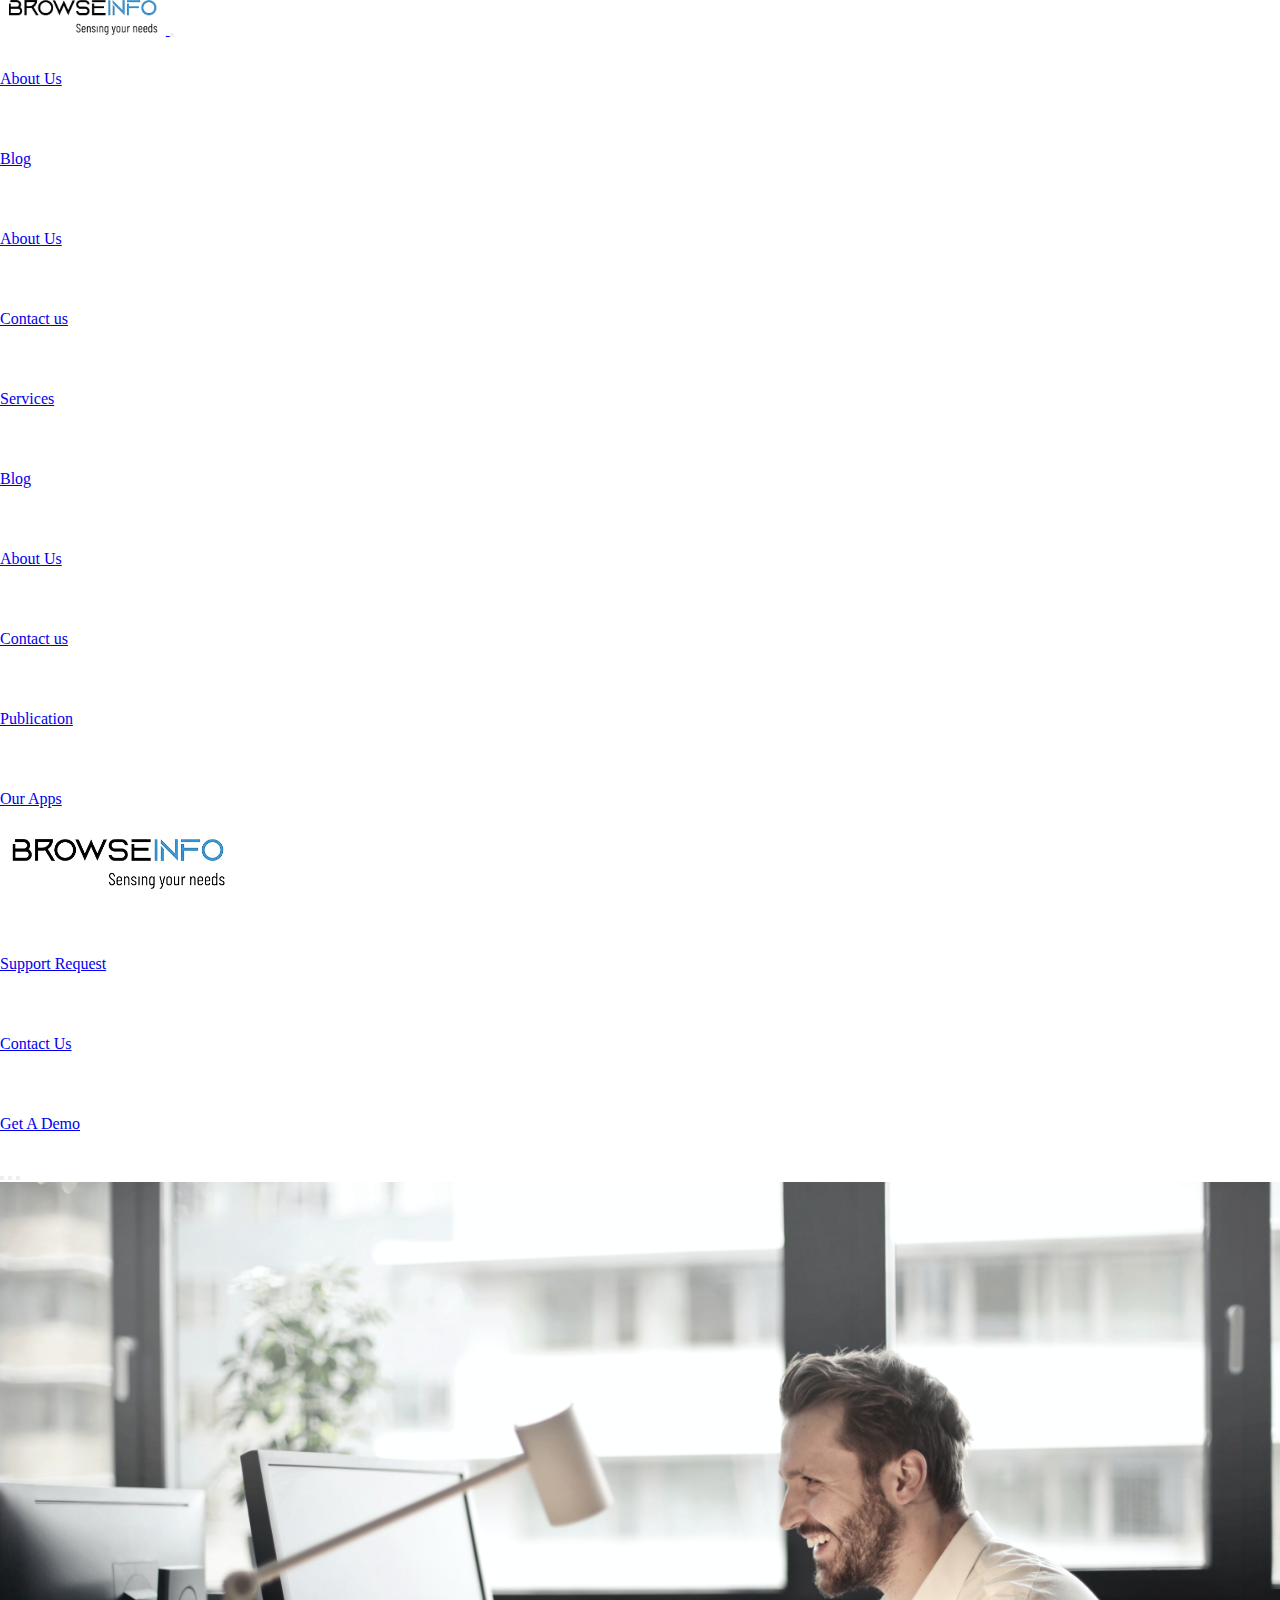
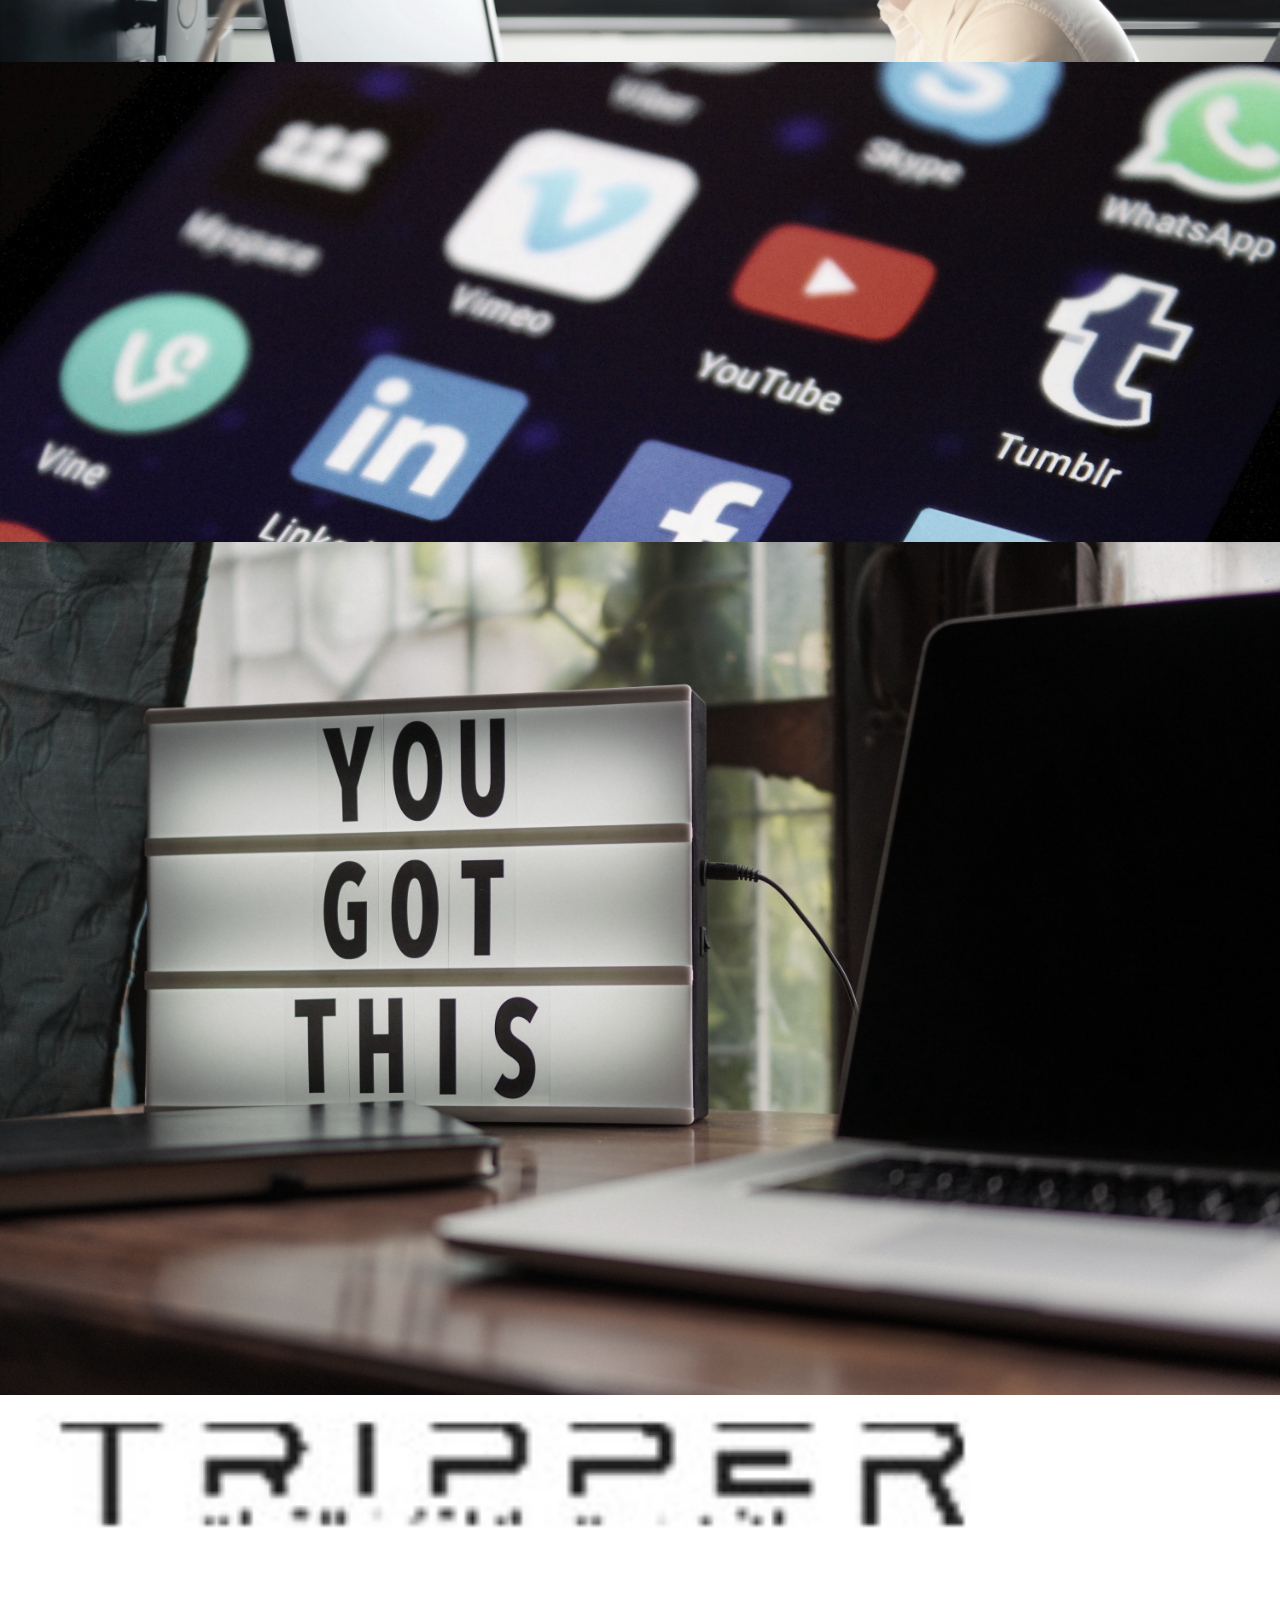
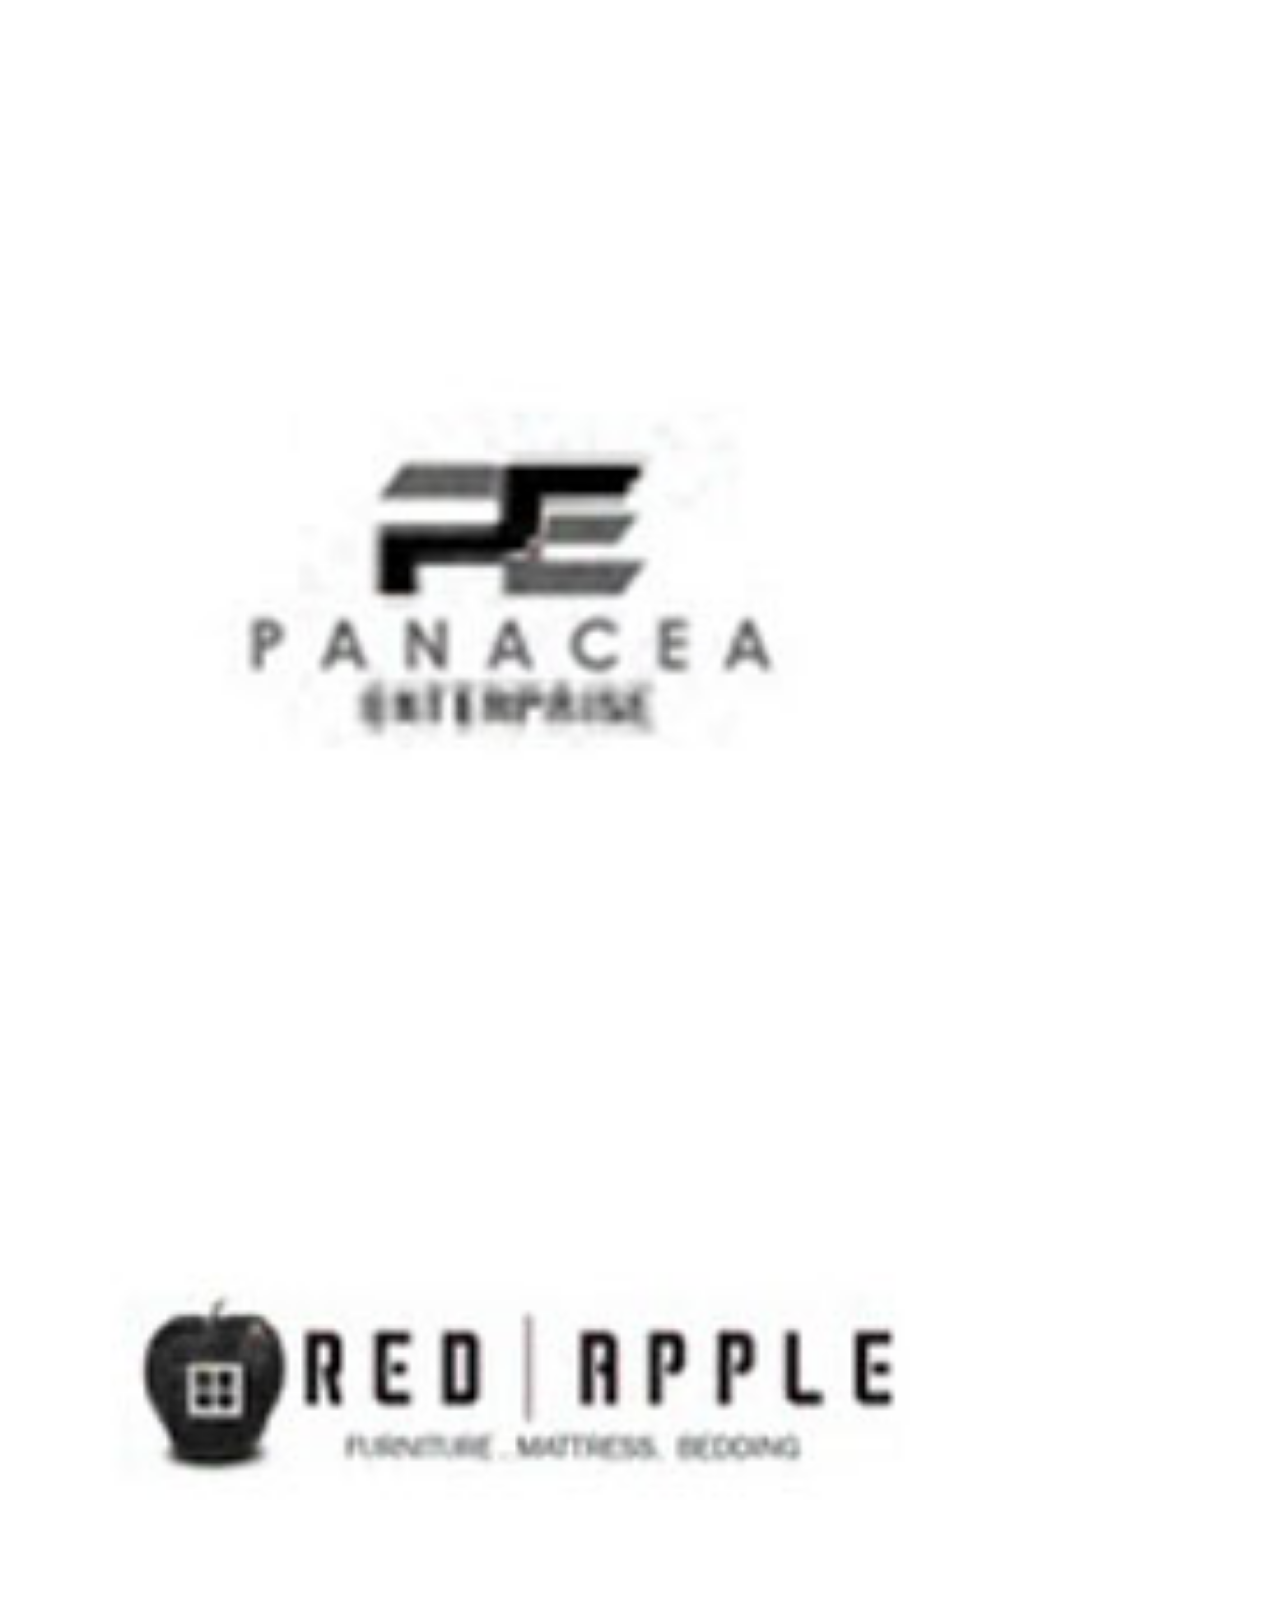
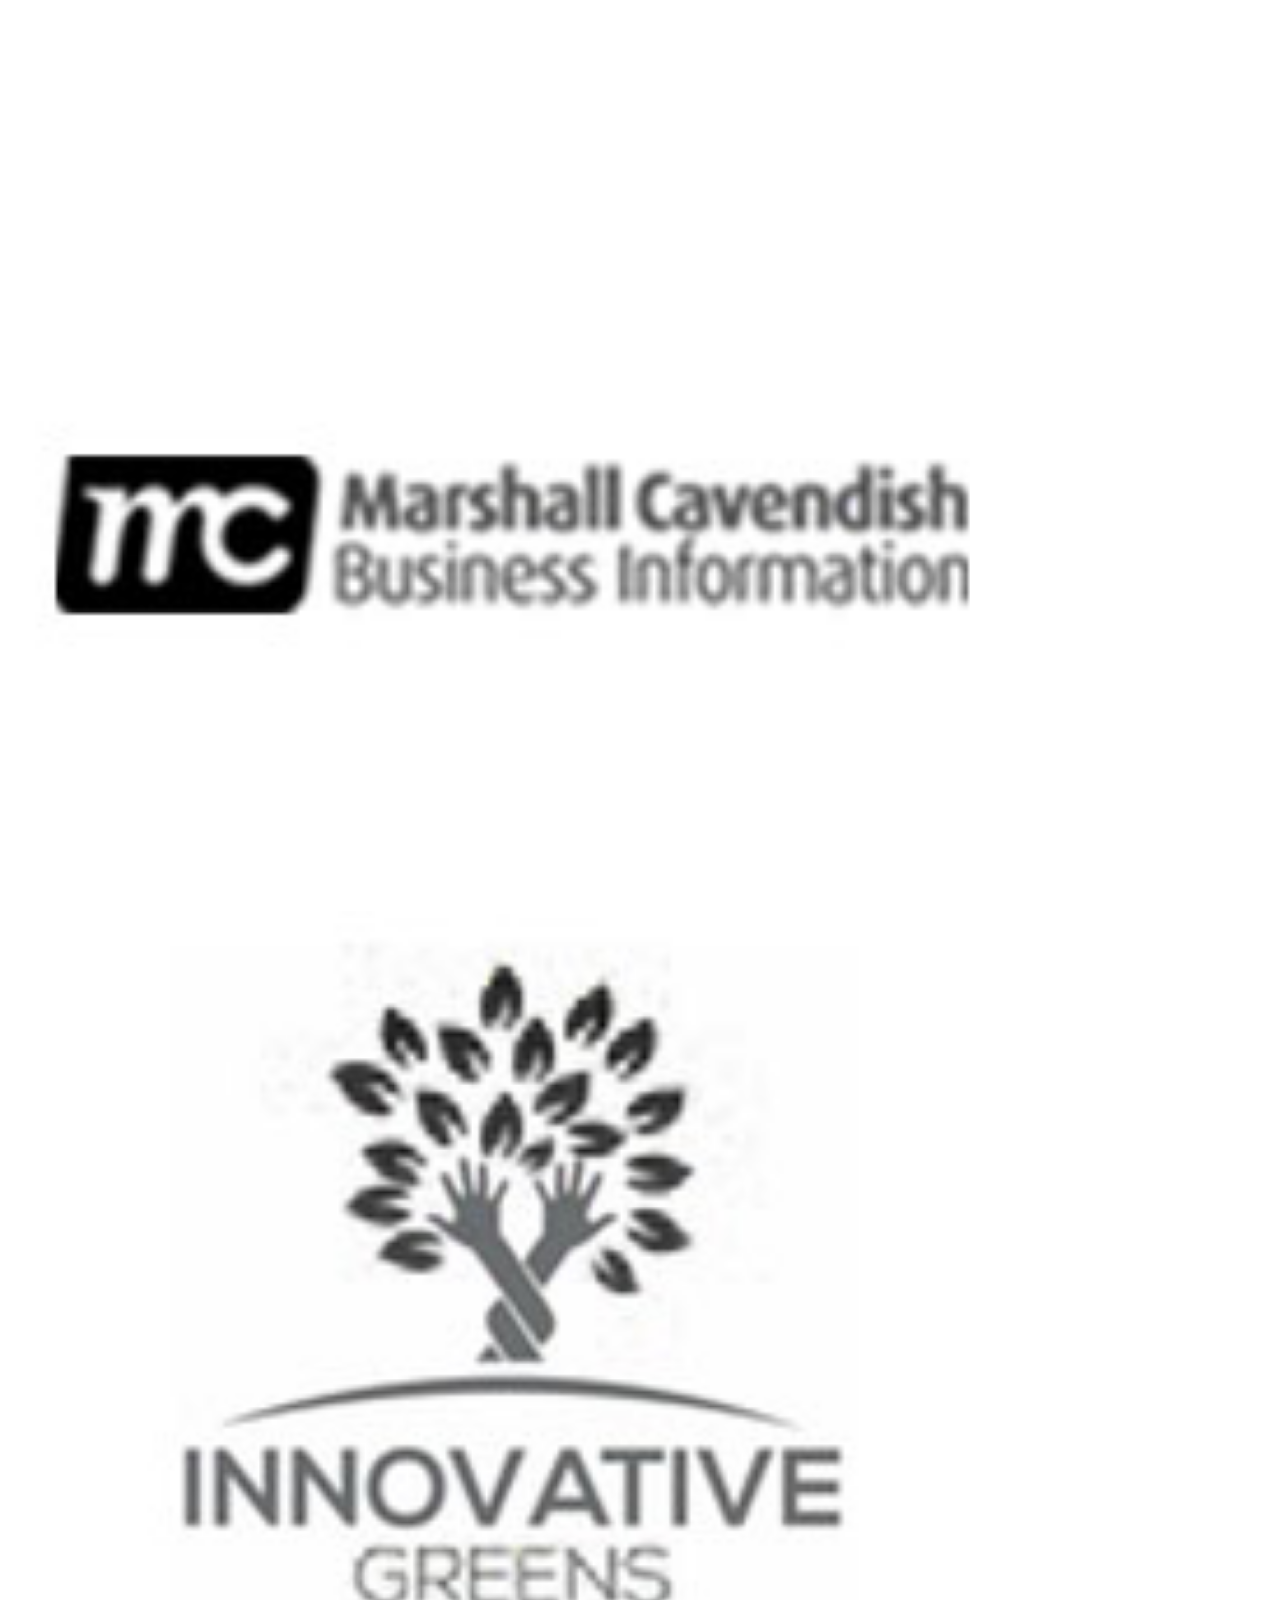
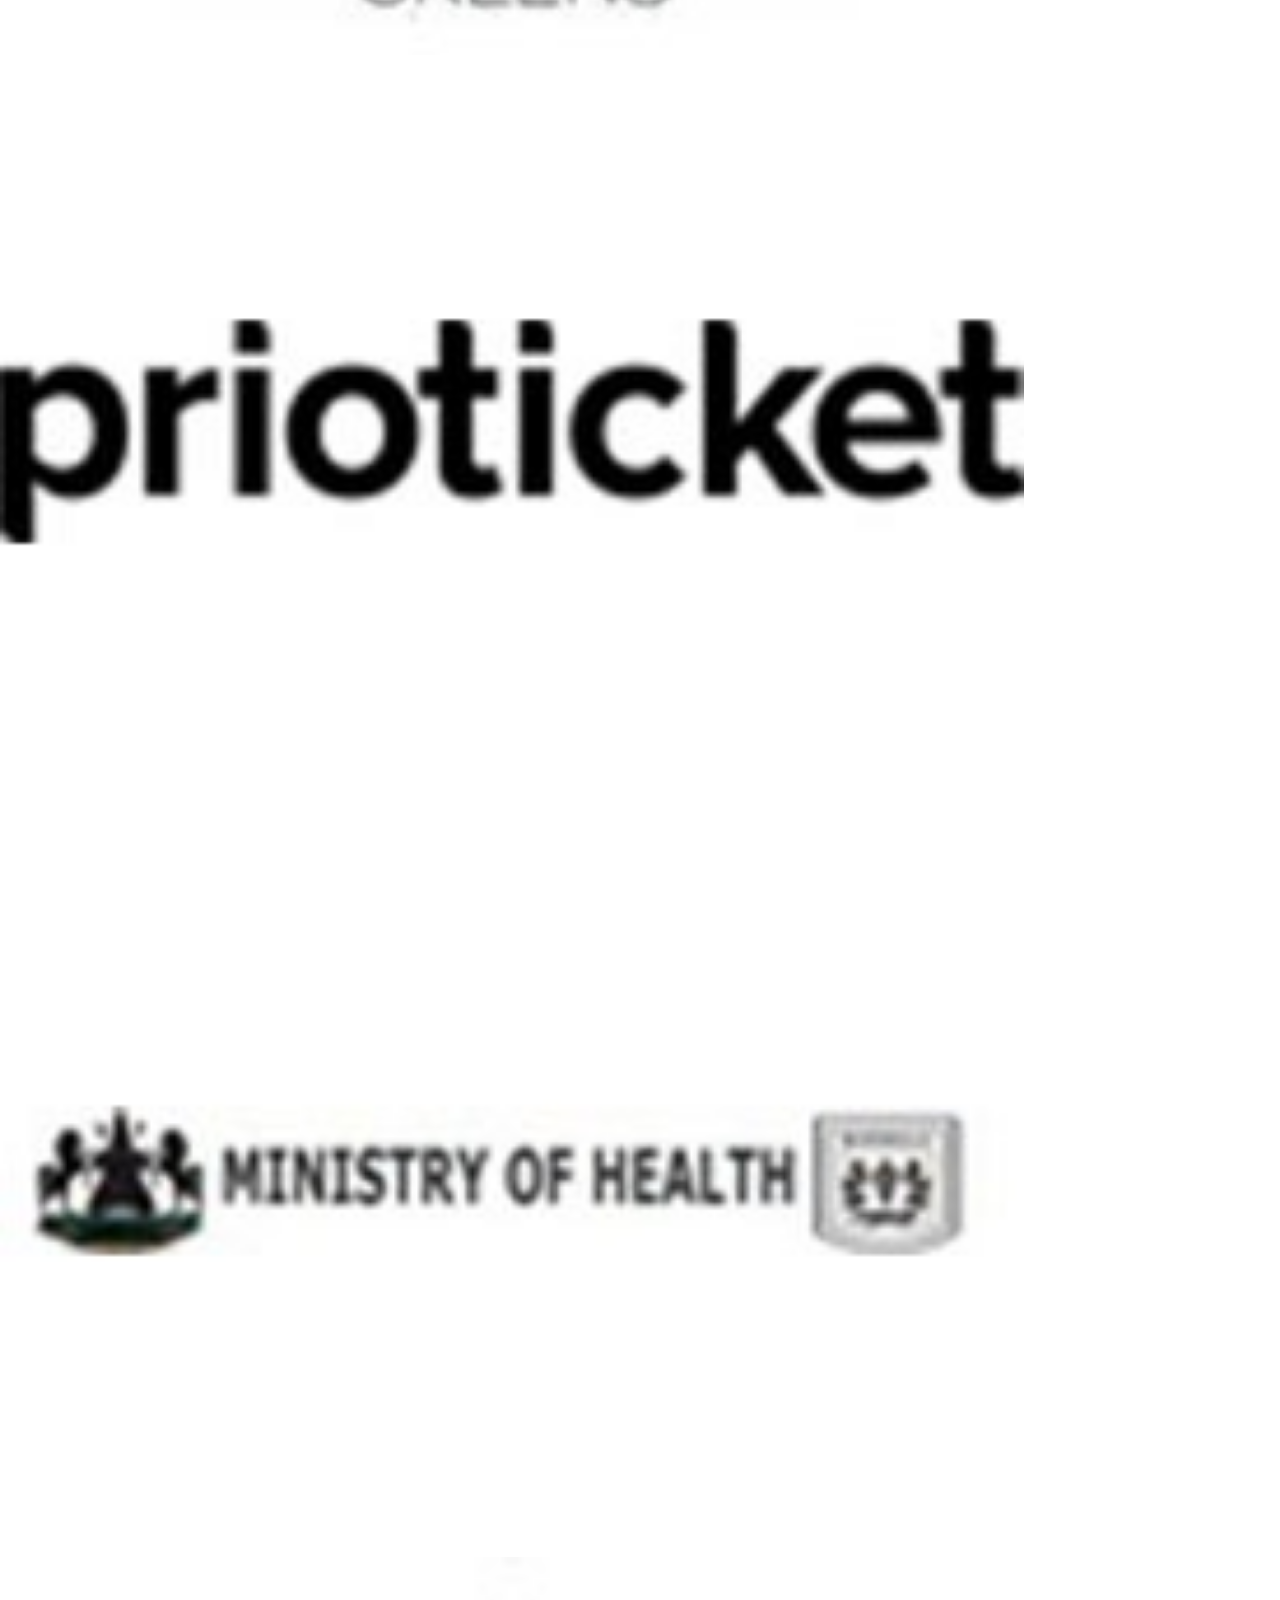
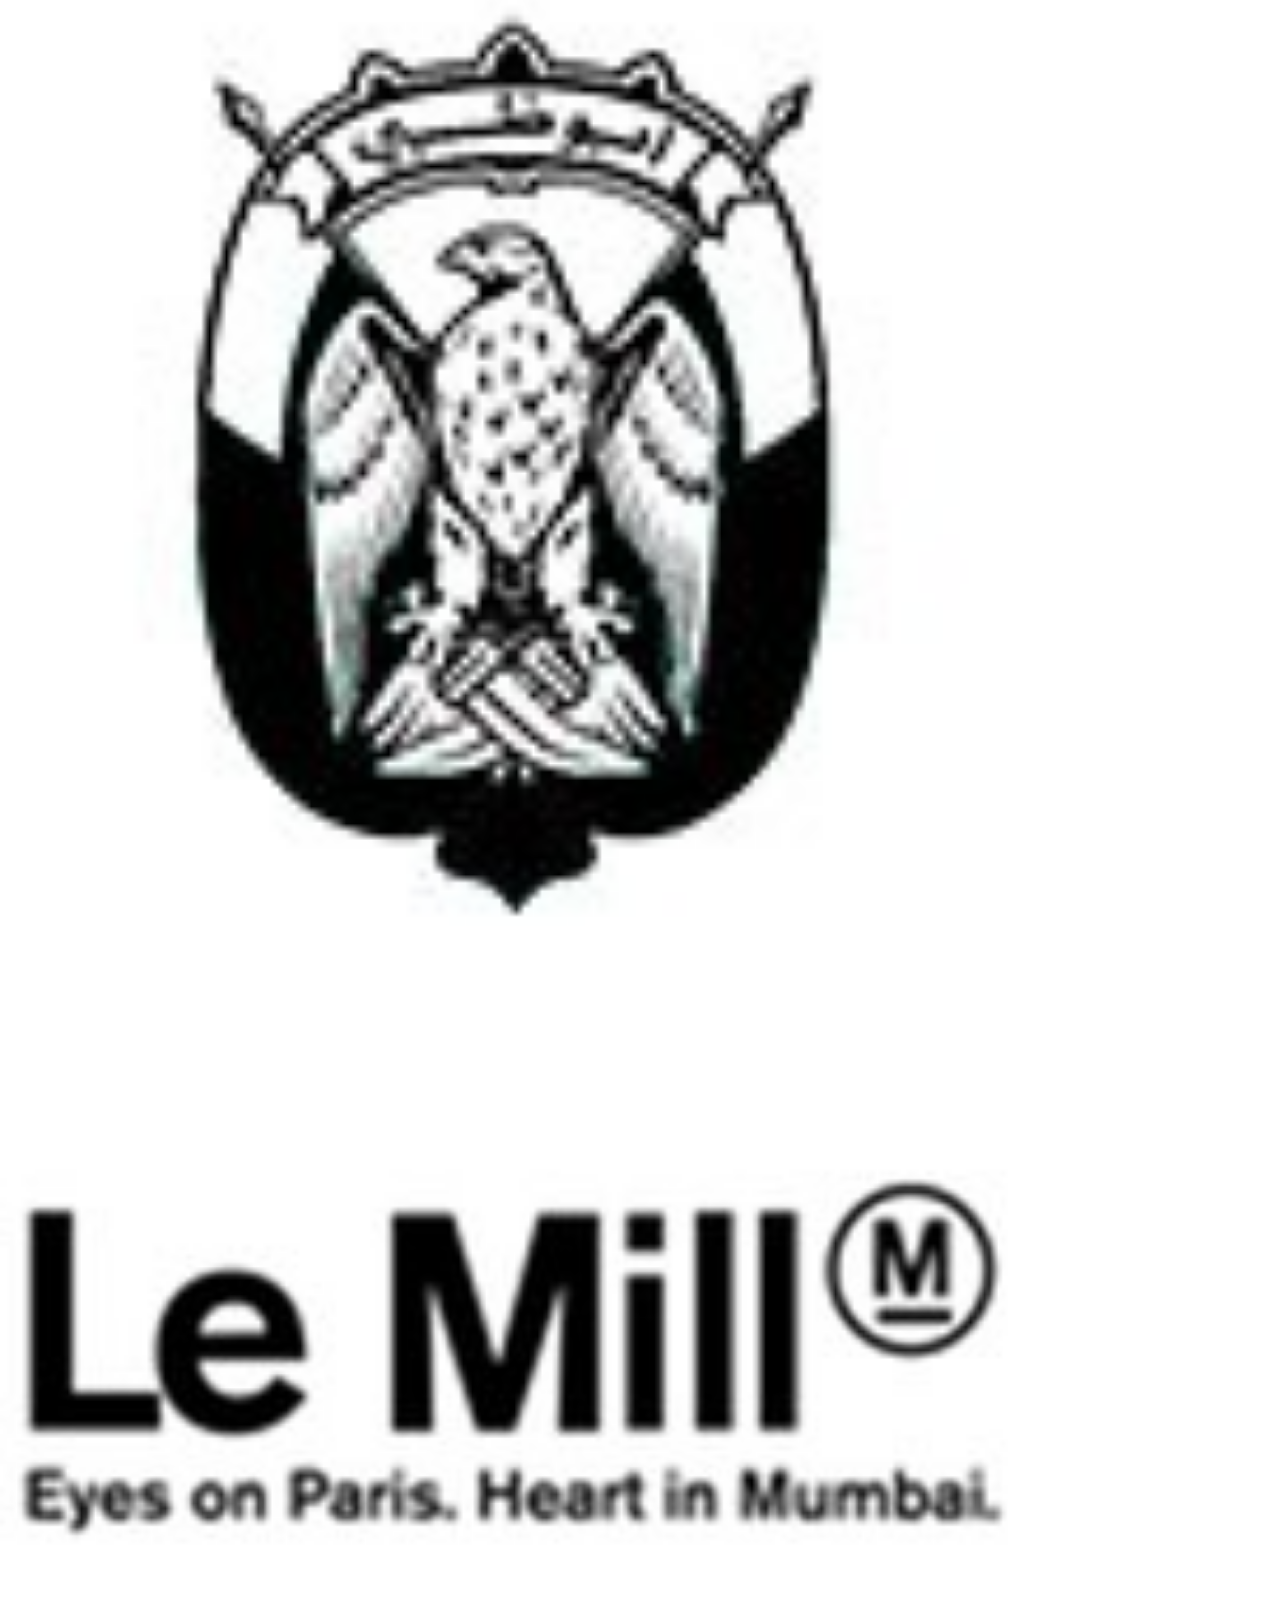
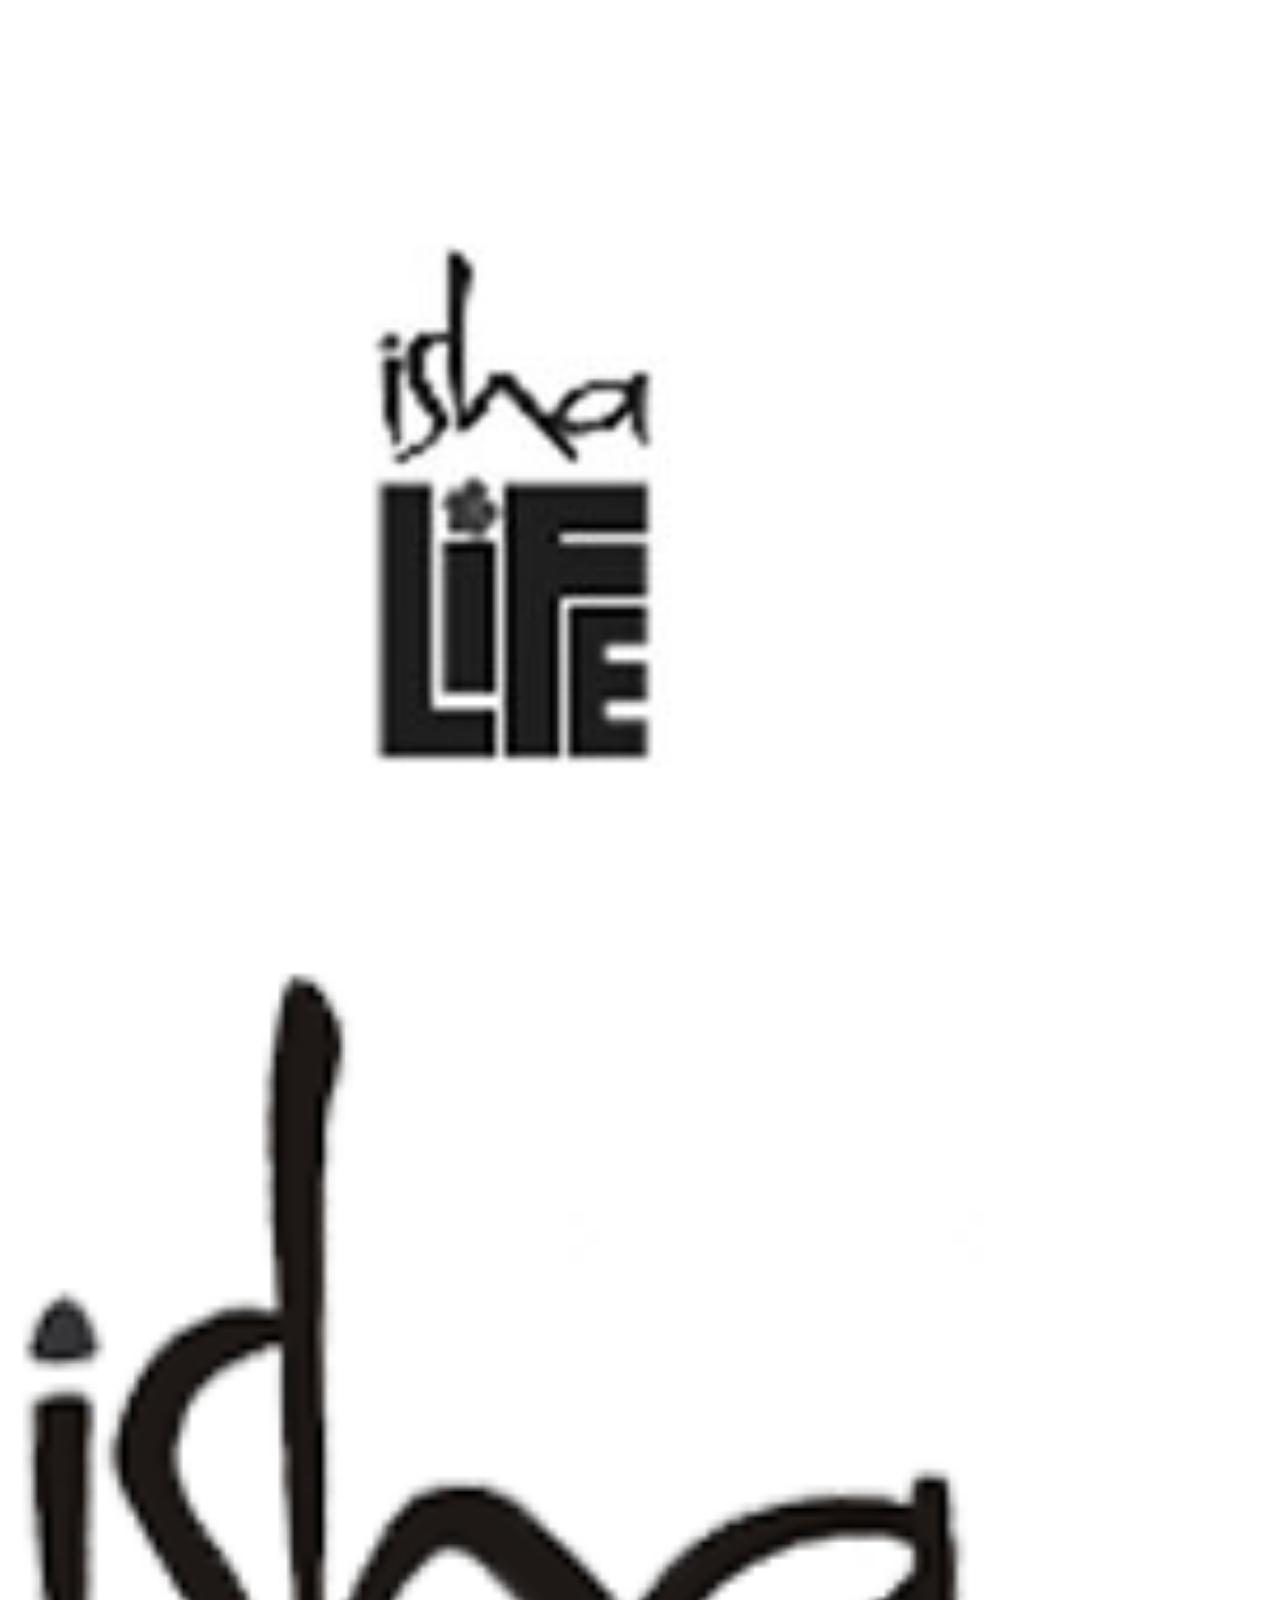
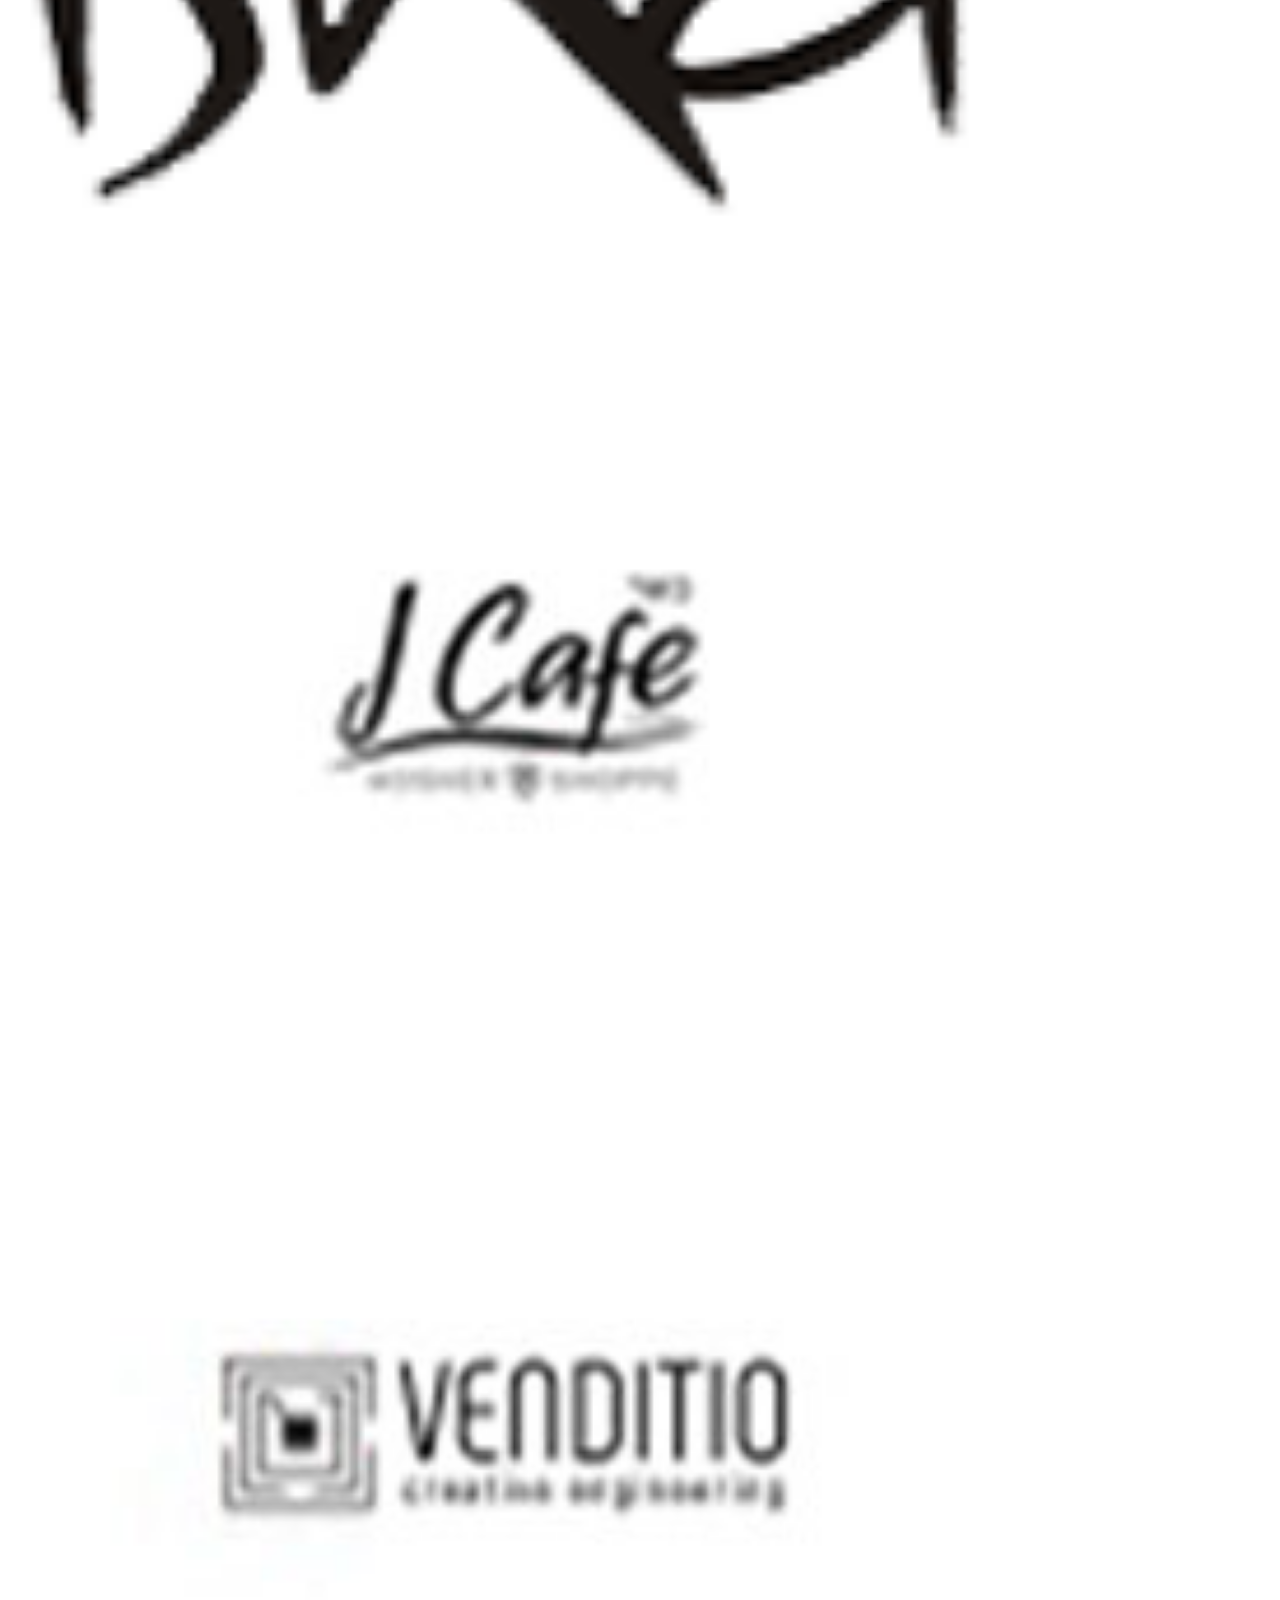
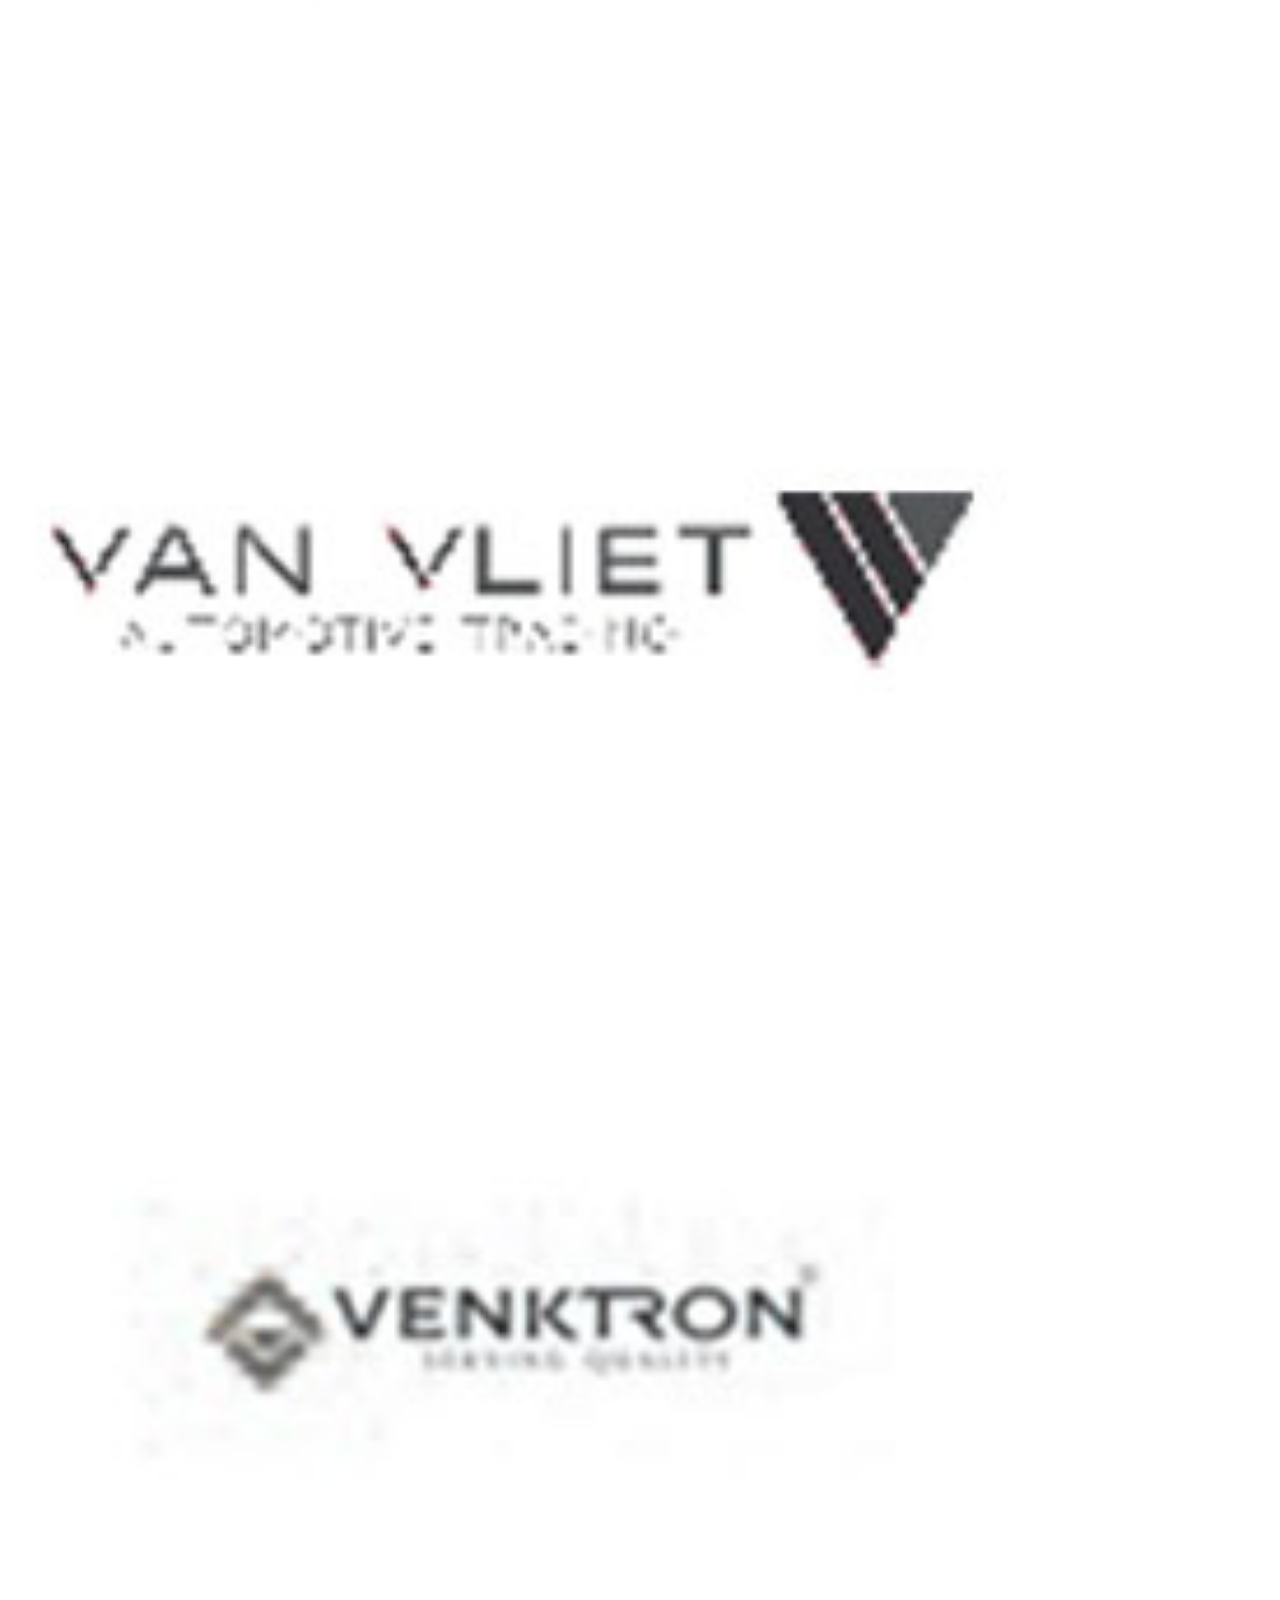
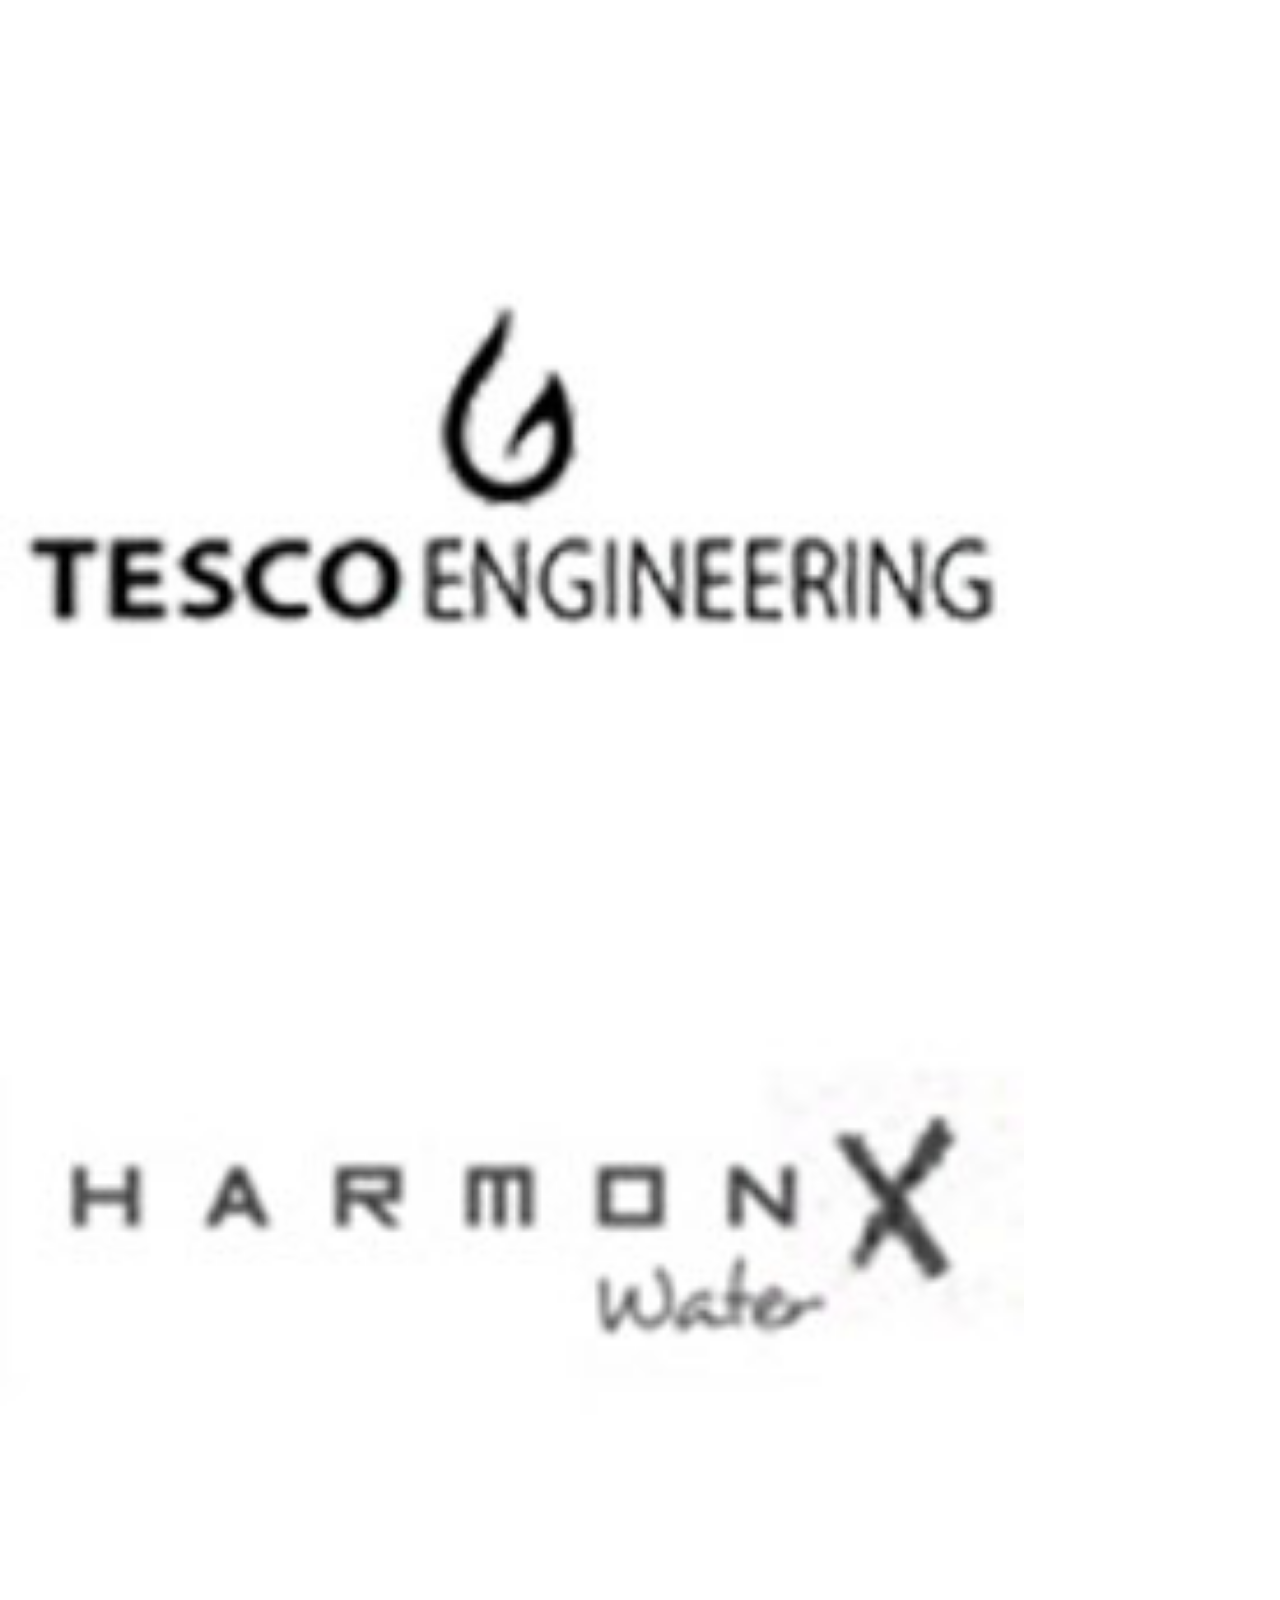
<file: BrowseInfoClone/index.html>
<!doctype html>
<html lang="en">

<head>
    <meta charset="utf-8">
    <meta name="viewport" content="width=device-width, initial-scale=1">
    <title>Browse Info</title>
    <!-- Bootstrap CSS -->
    <link rel="stylesheet" href="Custom.css">
    <link href="https://cdn.jsdelivr.net/npm/bootstrap@5.0.2/dist/css/bootstrap.min.css" rel="stylesheet"
        integrity="sha384-EVSTQN3/azprG1Anm3QDgpJLIm9Nao0Yz1ztcQTwFspd3yD65VohhpuuCOmLASjC" crossorigin="anonymous">
    <link rel="stylesheet" href="https://cdn.jsdelivr.net/npm/bootstrap-icons@1.11.3/font/bootstrap-icons.min.css">

</head>

<body>
    <header>
        <nav class="navbar navbar-expand-lg p-1 navbar-light text-dark bg-light" id="headerNav">
            <div class="container-fluid">
                <a class="navbar-brand d-block d-lg-none" href="#">
                    <img src="./img/logo.png" height="35" />
                </a>
                <button class="navbar-toggler" type="button" data-bs-toggle="collapse"
                    data-bs-target="#navbarNavDropdown" aria-controls="navbarNavDropdown" aria-expanded="false"
                    aria-label="Toggle navigation">
                    <span class="navbar-toggler-icon"></span>
                </button>

                <div class=" collapse navbar-collapse" id="navbarNavDropdown">
                    <ul class="navbar-nav mx-auto ">
                        <li class="nav-item dropdown">
                            <a class="nav-link mx-2 dropdown-toggle" href="#" id="navbarDropdownMenuLink" role="button"
                                data-bs-toggle="dropdown" aria-expanded="false">
                                About Us
                            </a>
                            <ul class="dropdown-menu" aria-labelledby="navbarDropdownMenuLink">
                                <li><a class="dropdown-item" href="#">Blog</a></li>
                                <li><a class="dropdown-item" href="#">About Us</a></li>
                                <li><a class="dropdown-item" href="#">Contact us</a></li>
                            </ul>
                        </li>
                        <li class="nav-item dropdown">
                            <a class="nav-link mx-2 dropdown-toggle" href="#" id="navbarDropdownMenuLink" role="button"
                                data-bs-toggle="dropdown" aria-expanded="false">
                                Services
                            </a>
                            <ul class="dropdown-menu" aria-labelledby="navbarDropdownMenuLink">
                                <li><a class="dropdown-item" href="#">Blog</a></li>
                                <li><a class="dropdown-item" href="#">About Us</a></li>
                                <li><a class="dropdown-item" href="#">Contact us</a></li>
                            </ul>
                        </li>
                        <li class="nav-item">
                            <a class="nav-link mx-2" aria-current="page" href="#">Publication</a>
                        </li>
                        <li class="nav-item">
                            <a class="nav-link mx-2" href="#">Our Apps</a>
                        </li>
                        <li class="nav-item d-none d-lg-block">
                            <a class="nav-link mx-2" href="#">
                                <img src="./img/logo.png" height="50" />
                            </a>
                        </li>
                        <li class="nav-item">
                            <a class="nav-link mx-2" href="#">Support Request</a>
                        </li>
                        <li class="nav-item">
                            <a class="nav-link mx-2" href="#">Contact Us</a>
                        </li>
                        <li class="nav-item">
                            <a class=" mx-2 btn btn-primary btn_cta" href="#">Get A Demo</a>
                        </li>
                    </ul>
                </div>
            </div>
        </nav>


        <div id="carouselExampleCaptions" class="carousel slide" data-bs-ride="carousel">
            <div class="carousel-indicators">
                <button type="button" data-bs-target="#carouselExampleCaptions" data-bs-slide-to="0" class="active"
                    aria-current="true" aria-label="Slide 1"></button>
                <button type="button" data-bs-target="#carouselExampleCaptions" data-bs-slide-to="1"
                    aria-label="Slide 2"></button>
                <button type="button" data-bs-target="#carouselExampleCaptions" data-bs-slide-to="2"
                    aria-label="Slide 3"></button>
            </div>
            <div class="carousel-inner">
                <div class="carousel-item active">
                    <img src="./img/p1.jpg" class="d-block " alt="...">
                    <div class="carousel-caption d-none d-md-block text-dark">
                        <h5>First slide label</h5>
                        <p>Some representative placeholder content for the first slide.</p>
                    </div>
                </div>
                <div class="carousel-item">
                    <img src="./img/p2.jpg" class="d-block " alt="...">
                    <div class="carousel-caption d-none d-md-block">
                        <h5>Second slide label</h5>
                        <p>Some representative placeholder content for the second slide.</p>
                    </div>
                </div>
                <div class="carousel-item">
                    <img src="./img/p3.jpg" class="d-block " alt="...">
                    <div class="carousel-caption d-none d-md-block">
                        <h5>Third slide label</h5>
                        <p>Some representative placeholder content for the third slide.</p>
                    </div>
                </div>
            </div>
            <button class="carousel-control-prev" type="button" data-bs-target="#carouselExampleCaptions"
                data-bs-slide="prev">
                <span class="carousel-control-prev-icon" aria-hidden="true"></span>
                <span class="visually-hidden">Previous</span>
            </button>
            <button class="carousel-control-next" type="button" data-bs-target="#carouselExampleCaptions"
                data-bs-slide="next">
                <span class="carousel-control-next-icon" aria-hidden="true"></span>
                <span class="visually-hidden">Next</span>
            </button>
        </div>
    </header>



    <div class="container mt-5 mb-3">
        <h2 class="text-center">Lorem ipsum dolor sit amet.</h2>
        <div class="box">
            <div class="b-1">
                <i class="bi bi-0-circle"></i>
                <p>Lorem ipsum dolor sit amet consectetur adipisicing elit. Sit doloribus sequi placeat quibusdam dolore
                    architecto tempora quia tempore numquam suscipit, necessitatibus officia aliquam perspiciatis at.
                </p>
            </div>
            <div class="b-1">
                <i class="bi bi-0-circle"></i>
                <p>Lorem ipsum dolor sit amet, consectetur adipisicing elit. Blanditiis doloremque necessitatibus
                    repellat officia quisquam, exercitationem voluptates quasi molestiae explicabo quia illum a numquam,
                    incidunt </p>
            </div>
        </div>
        <div class="box">
            <div class="b-1">
                <i class="bi bi-0-circle"></i>
                <p>Lorem ipsum dolor sit amet consectetur adipisicing elit. Sit doloribus sequi placeat quibusdam dolore
                    architecto tempora quia tempore numquam suscipit, necessitatibus officia aliquam perspiciatis at.
                </p>
            </div>
            <div class="b-1">
                <i class="bi bi-0-circle"></i>
                <p>Lorem ipsum dolor sit amet, consectetur adipisicing elit. Blanditiis doloremque necessitatibus
                    repellat officia quisquam, exercitationem voluptates quasi molestiae explicabo quia illum a numquam,
                    incidunt </p>
            </div>
        </div>



        <h2 class="text-center mt-5 mb-3"> Lorem ipsum dolor sit amet.</h2>
        <div class="row">
            <div class="col-2 mt-3 mb-2">
                <img src="./img/b1.webp" alt="">
            </div>
            <div class="col-2 mt-3 mb-2">
                <img src="./img/b2.webp" alt="">
            </div>
            <div class="col-2 mt-3 mb-2">
                <img src="./img/b3.webp" alt="">
            </div>
            <div class="col-2 mt-3 mb-2">
                <img src="./img/b4.webp" alt="">
            </div>
            <div class="col-2 mt-3 mb-2">
                <img src="./img/b5.webp" alt="">
            </div>
            <div class="col-2 mt-3 mb-2">
                <img src="./img/b6.webp" alt="">
            </div>
        </div>
        <div class="row">
            <div class="col-2 mt-3 mb-2">
                <img src="./img/b7.jpeg" alt="">
            </div>
            <div class="col-2 mt-3 mb-2">
                <img src="./img/b8.jpeg" alt="">
            </div>
            <div class="col-2 mt-3 mb-2">
                <img src="./img/b9.jpeg" alt="">
            </div>
            <div class="col-2 mt-3 mb-2">
                <img src="./img/b10.jpeg" alt="">
            </div>
            <div class="col-2 mt-3 mb-2">
                <img src="./img/b11.jpeg" alt="">
            </div>
            <div class="col-2 mt-3 mb-2">
                <img src="./img/b12.webp" alt="">
            </div>
        </div>
        <div class="row">
            <div class="col-2 mt-3 mb-2">
                <img src="./img/b-13.webp" alt="">
            </div>
            <div class="col-2 mt-3 mb-2">
                <img src="./img/b-14.webp" alt="">
            </div>
            <div class="col-2 mt-3 mb-2">
                <img src="./img/b-15.webp" alt="">
            </div>
            <div class="col-2 mt-3 mb-2">
                <img src="./img/b-16.webp" alt="">
            </div>
            <div class="col-2 mt-3 mb-2">
                <img src="./img/b-17.webp" alt="">
            </div>
            <div class="col-2 mt-3 mb-2">
                <img src="./img/b-18.webp" alt="">
            </div>
        </div>


        <h2 class="text-center mt-5 mb-3"> Lorem ipsum dolor sit amet.</h2>

        <div class="row">
            <div class="col text-center m-3 review p-3">
                <h4>Lorem ipsum dolor sit amet.</h4>
                <p>Lorem ipsum dolor sit amet consectetur adipisicing elit. Adipisci sequi iusto officiis cupiditate
                    earum delectus doloremque voluptatibus mollitia? Et incidunt blanditiis repellendus dolore at neque
                    accusantium, aspernatur fuga sint! Consequuntur. Lorem ipsum dolor sit, amet consectetur adipisicing
                    elit. Sequi quo eaque cumque delectus nemo libero dolorem autem in praesentium, cupiditate
                    asperiores nesciunt molestiae laboriosam quasi suscipit ex ducimus aspernatur aut!</p>
                <h6 class="text-danger">Lorem, ipsum dolor.</h6>
            </div>
        </div>
        <div class="row">
            <div class="col text-center m-3 review p-3">
                <h4>Lorem ipsum dolor sit amet.</h4>
                <p>Lorem ipsum dolor sit amet consectetur adipisicing elit. Adipisci sequi iusto officiis cupiditate
                    earum delectus doloremque voluptatibus mollitia? Et incidunt blanditiis repellendus dolore at neque
                    accusantium, aspernatur fuga sint! Consequuntur.!</p>
                <h6 class="text-danger">Lorem, ipsum dolor.</h6>
            </div>
            <div class="col text-center m-3 review p-3">
                <h4>Lorem ipsum dolor sit amet.</h4>
                <p>Lorem ipsum dolor sit amet consectetur adipisicing elit. Adipisci sequi iusto officiis cupiditate
                    earum delectus doloremque voluptatibus mollitia? Et incidunt blanditiis repellendus dolore at neque
                    accusantium, aspernatur fuga sint! Consequuntur.</p>
                <h6 class="text-danger">Lorem, ipsum dolor.</h6>
            </div>
            <div class="col text-center m-3 review p-3">
                <h4>Lorem ipsum dolor sit amet.</h4>
                <p>Lorem ipsum dolor sit amet consectetur adipisicing elit. Adipisci sequi iusto officiis cupiditate
                    earum delectus doloremque voluptatibus mollitia? Et incidunt blanditiis repellendus dolore at neque
                    accusantium, aspernatur fuga sint! Consequuntur.</p>
                <h6 class="text-danger">Lorem, ipsum dolor.</h6>
            </div>
        </div>

        <h2 class="text-center mt-5 mb-3"> Lorem ipsum dolor sit amet.</h2>

        <div class="row mt-5">
            <div class="col-4 service">
                <img src="./img/service1.webp" alt="">
                <h4 class="text-center mt-3">Lorem ipsum dolor sit.</h4>

            </div>
            <div class="col-4 service">
                <img src="./img/service2.webp" alt="">
                <h4 class="text-center mt-3">Lorem ipsum dolor sit.</h4>

            </div>
            <div class="col-4 service">
                <img src="./img/service3.webp" alt="">
                <h4 class="text-center mt-3">Lorem ipsum dolor sit.</h4>
            </div>
        </div>
        <div class="row mt-3">
            <div class="col-4 service">
                <img src="./img/service4.webp" alt="">
                <h4 class="text-center mt-3">Lorem ipsum dolor sit.</h4>

            </div>
            <div class="col-4 service">
                <img src="./img/service5.webp" alt="">
                <h4 class="text-center mt-3">Lorem ipsum dolor sit.</h4>

            </div>
            <div class="col-4 service">
                <img src="./img/service6.webp" alt="">
                <h4 class="text-center mt-3">Lorem ipsum dolor sit.</h4>
            </div>
        </div>
        <div class="row mt-3">
            <div class="col-4 service">
                <img src="./img/service7.webp" alt="">
                <h4 class="text-center mt-3">Lorem ipsum dolor sit.</h4>

            </div>
            <div class="col-4 service">
                <img src="./img/service8.webp" alt="">
                <h4 class="text-center mt-3">Lorem ipsum dolor sit.</h4>

            </div>
            <div class="col-4 service">
                <img src="./img/service9.webp" alt="">
                <h4 class="text-center mt-3">Lorem ipsum dolor sit.</h4>
            </div>
        </div>


        <h2 class="text-center mt-5 mb-5"> Lorem ipsum dolor sit amet.</h2>

        <div class="row align-items-center justify-content-center">
            <div class=" col-4 text-center our p-3 m-3 bb">
                <img src="./img/our-focus.webp" alt="">
                <h4>Lorem, ipsum</h4>
                <p>Lorem ipsum dolor sit amet consectetur adipisicing elit. In doloribus vel id, rerum placeat accusamus
                    facilis recusandae </p>
            </div>
            <div class="col-4 m-3 bb">
                <div class="row flex-column">
                    <div class="col text-center our p-3 mb-5">
                        <img src="./img/Our-Transparency.webp" alt="">
                        <h4>Lorem, ipsum</h4>
                        <p>Lorem ipsum dolor sit amet consectetur adipisicing elit. In doloribus vel id, rerum placeat
                            accusamus
                            facilis recusandae </p>
                    </div>
                    <div class="col text-center our p-3">
                        <img src="./img/fairness.webp" alt="">
                        <h4>Lorem, ipsum</h4>
                        <p>Lorem ipsum dolor sit amet consectetur adipisicing elit. In doloribus vel id, rerum placeat
                            accusamus
                            facilis recusandae </p>
                    </div>
                </div>
            </div>
            <div class="col-4 text-center our p-3 m-3 bb">
                <img src="./img/accountability.webp" alt="">
                <h4>Lorem, ipsum</h4>
                <p>Lorem ipsum dolor sit amet consectetur adipisicing elit. In doloribus vel id, rerum placeat accusamus
                    facilis recusandae </p>
            </div>
        </div>

        <h2 class="text-center mt-5 mb-5"> Lorem ipsum dolor sit amet.</h2>

        <div class="row justify-content-around">
            <div class="col-3 text-center p-3 gg">
                <img src="./img/cost-effective.webp" alt="">
                <h4>Lorem, ipsum.</h4>
                <p>Lorem ipsum dolor sit amet consectetur adipisicing elit. Harum totam perferendis quaerat quidem
                    ducimus similique nobis animi facere ipsa eius!</p>
            </div>
            <div class="col-3 text-center p-3 gg">
                <img src="./img/open-source.webp" alt="">
                <h4>Lorem, ipsum.</h4>
                <p>Lorem ipsum dolor sit amet consectetur adipisicing elit. Harum totam perferendis quaerat quidem
                    ducimus similique nobis animi facere ipsa eius!</p>
            </div>
            <div class="col-3 text-center p-3 gg">
                <img src="./img/modular-approch.webp" alt="">
                <h4>Lorem, ipsum.</h4>
                <p>Lorem ipsum dolor sit amet consectetur adipisicing elit. Harum totam perferendis quaerat quidem
                    ducimus similique nobis animi facere ipsa eius!</p>
            </div>
            <div class="col-3 text-center p-3 gg">
                <img src="./img/Comprehencive.webp" alt="">
                <h4>Lorem, ipsum.</h4>
                <p>Lorem ipsum dolor sit amet consectetur adipisicing elit. Harum totam perferendis quaerat quidem
                    ducimus similique nobis animi facere ipsa eius!</p>
            </div>
        </div>

    </div>


    <div class="container-fluid">
        <h2 class="text-center mt-5 mb-3"> Lorem ipsum dolor sit amet.</h2>

        <div class="d-flex align-items-center choose mt-2">
            <div class="gol m-2 bg-dark text-light  rounded-circle">
                <i class="bi bi-archive"></i>
            </div>
            <p class="m-1">Lorem ipsum dolor sit amet consectetur adipisicing elit. Laborum, impedit atque quasi
                quidem,
                dolore
                magni culpa, magnam molestias consequatur reprehenderit neque placeat ex perferendis. Placeat,
                nostrum eaque, hic quas sed velit nemo ducimus sint reprehenderit recusandae.</p>
        </div>
        <div class="d-flex align-items-center choose mt-4 ms">
            <div class="gol m-2 bg-dark text-light  rounded-circle">
                <i class="bi bi-amazon"></i>
            </div>
            <p class="m-1">Lorem ipsum dolor sit amet consectetur adipisicing elit. Laborum, impedit atque quasi
                quidem,
                dolore
                magni culpa, magnam molestias consequatur reprehenderit neque placeat ex perferendis. Placeat,
                nostrum eaque, hic quas sed velit nemo ducimus sint reprehenderit recusandae.</p>
        </div>
        <div class="d-flex align-items-center choose mt-4 mt-2">
            <div class="gol m-2 bg-dark text-light  rounded-circle">
                <i class="bi bi-archive-fill"></i>
            </div>
            <p class="m-1">Lorem ipsum dolor sit amet consectetur adipisicing elit. Laborum, impedit atque quasi
                quidem,
                dolore
                magni culpa, magnam molestias consequatur reprehenderit neque placeat ex perferendis. Placeat,
                nostrum eaque, hic quas sed velit nemo ducimus sint reprehenderit recusandae.</p>
        </div>
        <div class="d-flex align-items-center choose mt-4 ms">
            <div class="gol m-2 bg-dark text-light  rounded-circle">
                <i class="bi bi-backpack2-fill"></i>
            </div>
            <p class="m-1">Lorem ipsum dolor sit amet consectetur adipisicing elit. Laborum, impedit atque quasi
                quidem,
                dolore
                magni culpa, magnam molestias consequatur reprehenderit neque placeat ex perferendis. Placeat,
                nostrum eaque, hic quas sed velit nemo ducimus sint reprehenderit recusandae.</p>
        </div>
        <div class="d-flex align-items-center choose mt-4 mt-2">
            <div class="gol m-2 bg-dark text-light  rounded-circle">
                <i class="bi bi-bank2"></i>
            </div>
            <p class="m-1">Lorem ipsum dolor sit amet consectetur adipisicing elit. Laborum, impedit atque quasi
                quidem,
                dolore
                magni culpa, magnam molestias consequatur reprehenderit neque placeat ex perferendis. Placeat,
                nostrum eaque, hic quas sed velit nemo ducimus sint reprehenderit recusandae.</p>
        </div>
        <div class="d-flex align-items-center choose mt-4 mb-5 ms">
            <div class="gol m-2 bg-dark text-light  rounded-circle">
                <i class="bi bi-bicycle"></i>
            </div>
            <p class="m-1">Lorem ipsum dolor sit amet consectetur adipisicing elit. Laborum, impedit atque quasi
                quidem,
                dolore
                magni culpa, magnam molestias consequatur reprehenderit neque placeat ex perferendis. Placeat,
                nostrum eaque, hic quas sed velit nemo ducimus sint reprehenderit recusandae.</p>
        </div>
    </div>
    <div class="line"></div>
    <div class="line mb-5"></div>


    <!-- Footer -->
    <footer class="text-center text-lg-start text-black">
        <!-- Grid container -->
        <div class="container p-4 pb-0">
            <!-- Section: Links -->
            <section class="">
                <!--Grid row-->
                <div class="row">
                    <!--Grid column-->
                    <div class="col-lg-4 col-md-6 mb-4 mb-md-0">
                        <h5 class="text-uppercase">FOOTER CONTENT</h5>

                        <p>
                            Lorem ipsum dolor sit amet consectetur adipisicing elit.
                            Molestiae modi cum ipsam ad, illo possimus laborum ut
                            reiciendis obcaecati. Ducimus, quas. Corrupti, pariatur eaque?
                            Reiciendis assumenda iusto sapiente inventore animi?
                        </p>
                    </div>
                    <!--Grid column-->

                    <!--Grid column-->
                    <div class="col-lg-2 col-md-6 mb-4 mb-md-0">
                        <h5 class="text-uppercase">Links</h5>

                        <ul class="list-unstyled mb-0">
                            <li>
                                <a href="#!" class="text-dark">Link 1</a>
                            </li>
                            <li>
                                <a href="#!" class="text-dark">Link 2</a>
                            </li>
                            <li>
                                <a href="#!" class="text-dark">Link 3</a>
                            </li>
                            <li>
                                <a href="#!" class="text-dark">Link 4</a>
                            </li>
                        </ul>
                    </div>
                    <!--Grid column-->

                    <!--Grid column-->
                    <div class="col-lg-2 col-md-6 mb-4 mb-md-0">
                        <h5 class="text-uppercase">Links</h5>

                        <ul class="list-unstyled mb-0">
                            <li>
                                <a href="#!" class="text-dark">Link 1</a>
                            </li>
                            <li>
                                <a href="#!" class="text-dark">Link 2</a>
                            </li>
                            <li>
                                <a href="#!" class="text-dark">Link 3</a>
                            </li>
                            <li>
                                <a href="#!" class="text-dark">Link 4</a>
                            </li>
                        </ul>
                    </div>
                    <!--Grid column-->

                    <!--Grid column-->
                    <div class="col-lg-2 col-md-6 mb-4 mb-md-0">
                        <h5 class="text-uppercase">Links</h5>

                        <ul class="list-unstyled mb-0">
                            <li>
                                <a href="#!" class="text-dark">Link 1</a>
                            </li>
                            <li>
                                <a href="#!" class="text-dark">Link 2</a>
                            </li>
                            <li>
                                <a href="#!" class="text-dark">Link 3</a>
                            </li>
                            <li>
                                <a href="#!" class="text-dark">Link 4</a>
                            </li>
                        </ul>
                    </div>
                    <!--Grid column-->

                    <!--Grid column-->
                    <div class="col-lg-2 col-md-6 mb-4 mb-md-0">
                        <h5 class="text-uppercase">Links</h5>

                        <ul class="list-unstyled mb-0">
                            <li>
                                <a href="#!" class="text-dark">Link 1</a>
                            </li>
                            <li>
                                <a href="#!" class="text-dark">Link 2</a>
                            </li>
                            <li>
                                <a href="#!" class="text-dark">Link 3</a>
                            </li>
                            <li>
                                <a href="#!" class="text-dark">Link 4</a>
                            </li>
                        </ul>
                    </div>
                    <!--Grid column-->
                </div>
                <!--Grid row-->
            </section>
            <section class="">
                <p class="d-flex justify-content-center align-items-center">
                    <span class="me-3">Register for free</span>
                    <span class="me-3">Contact us</span>
                    <span class="me-3">Sign in</span>
                    <span class="me-3">Career</span>
                    <span class="me-3">Sit Map</span>
                    <span class="me-3">Privacy Policy</span>
                    <span class="me-3">Terms & Condition</span>
                </p>
            </section>
        </div>
        <!-- Grid container -->

        <!-- Copyright -->
        <div class="text-center p-3" style="background-color: rgba(0, 0, 0, 0.97)">

            <a class="text-light" href="https://mdbootstrap.com/"> © 2020 Copyright: Devops.com</a>
        </div>
        <!-- Copyright -->
    </footer>

    <!-- Bootstrap Script -->


    <script src="https://cdn.jsdelivr.net/npm/bootstrap@5.0.2/dist/js/bootstrap.bundle.min.js"
        integrity="sha384-MrcW6ZMFYlzcLA8Nl+NtUVF0sA7MsXsP1UyJoMp4YLEuNSfAP+JcXn/tWtIaxVXM"
        crossorigin="anonymous"></script>
</body>

</html>
</file>
<file: BrowseInfoClone/Custom.css>
@media screen and (min-width:992px) {
		.nav-item {
			line-height: 80px;
		}
	}

	* {
		margin: 0;
		padding: 0;
		box-sizing: border-box;
	}

	.carousel-inner {
		height: 480px;
	}

	.carousel-item {
		height: 100%;
	}

	.carousel-item img {
		width: 100%;
		filter: grayscale(50%);
		object-fit: cover;
	}

	.box {
		display: flex;
	}

	.b-1 {
		display: flex;
		padding: 10px;
		margin: 10px;
		box-shadow: 0 0.125rem 0.25rem #00000052 !important;
		border: 1px solid #00000028;
	}

	.b-1 p {
		margin: 10px;
	}

	.b-1 i {
		font-size: 25px;
		margin: 20px;
	}

	.col-2 img {
		width: 80%;
	}

	.carousel-caption {
		bottom: 40% !important;
	}

	.review,
	.our,
	.gg {
		box-shadow: 0 0.125rem 0.25rem #00000052 !important;
		border: 1px solid #00000028;
	}

	.bb {
		width: 30% !important;
	}

	.gg {
		width: 22% !important;
	}

	.gol {
		padding: 1rem;
	}

	.choose {
		width: 90%;
		margin: 0 auto;
		box-shadow: 0 1rem 1rem #36333347 !important;
	}

	.service img {
		width: 100%;
		height: 237px;
	}

	.ms {
		margin-left: 7rem !important;
	}

	.line {
		width: 100%;
		height: 1px;
		background-color: black;
		margin: 3px 0;
	}
</file>
